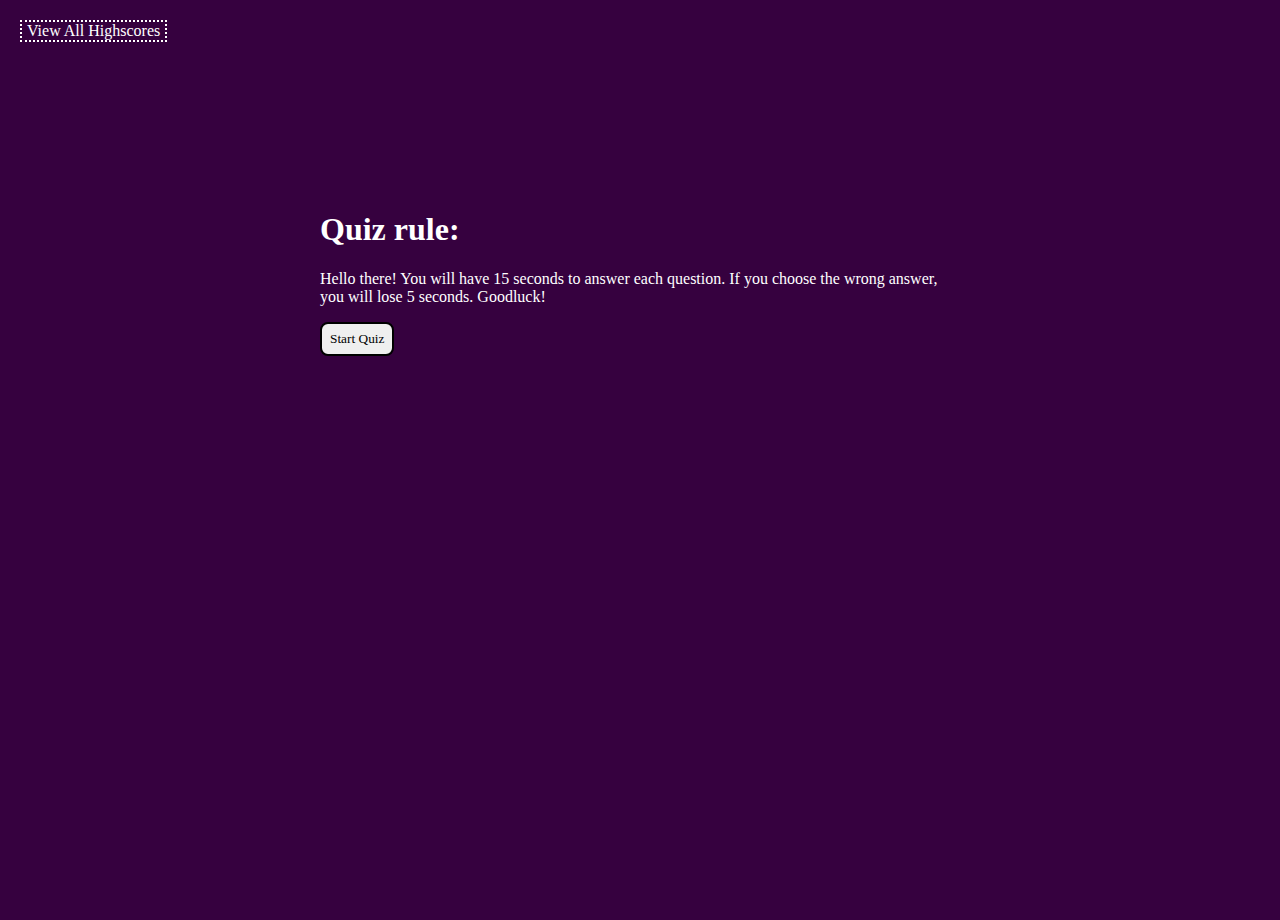
<file: index.html>
<!DOCTYPE html>
<html lang="en">
    <head>
        <meta charset="UTF-8">
        <meta name="viewport" content="width=device-width, initial-scale=1.0">
        <meta http-equiv="X-UA-Compatible" content="ie=edge">
        <link rel="stylesheet" href="style.css">
        <title>Code Quiz</title>
    </head>
    <body>
        <header>
            <nav>
                <a href="highscore.html">View All Highscores</a>
            </nav>
        </header>
        <div id="container">
            <div id="timer"></div>
            <div id="quizQuestions">
                <h1>Quiz rule:</h1>
                <p id="rules">Hello there! You will have 15 seconds to answer each question. If you choose the wrong answer, you will lose 5 seconds. Goodluck!</p>
                <ul id="rulesUl"></ul>
                <button id="start" class="start">Start Quiz</button>
            </div>
        </div>
        <script src="script.js"></script>
    </body>
</html>
</file>
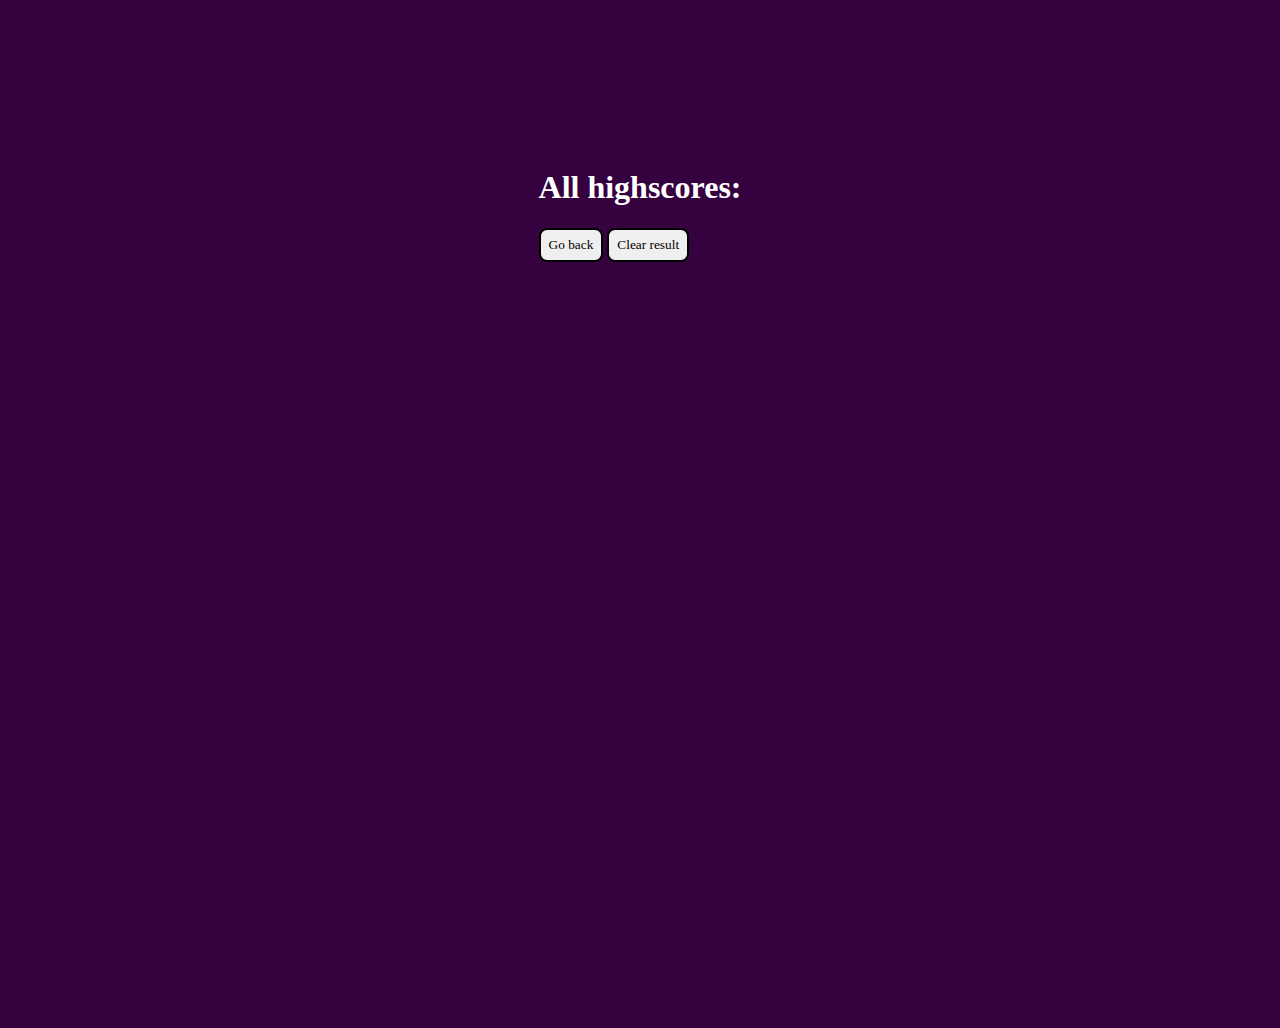
<file: highscore.html>
<!DOCTYPE html>
<html lang="en">
    <head>
        <meta charset="UTF-8">
        <meta name="viewport" content="width=device-width, initial-scale=1.0">
        <meta http-equiv="X-UA-Compatible" content="ie=edge">
        <link rel="stylesheet" href="style.css">
        <title>High Score List</title>
    </head>
    <body>
        <div id="container">
            <div id="timer"></div>
            <div id="quizQuestions">
                <h1>All highscores:</h1>
                <ul id="showScores"></ul>
                <button id="back">Go back</button>
                <button id="clear" value="reset">Clear result</button>
            </div>
        </div>
        <script src="script.js"></script>
    </body>
</html>
</file>
<file: style.css>
* {
    font-family: 'sans-serif';
}
body, html {
    height: 100%;
    width: 100%;
}
body {
    background-color: #36013F;
    color: #fff;
    background-attachment: scroll;
    box-sizing: border-box;
    margin: 0; 

}
nav {
    margin: 20px;
    width:fit-content;
    border: 2px dotted;
}
nav a {
    color: #fff;
    text-decoration: none;
    padding: 5px;
}
h1 {
    font-size: 2em;
}
ul {
    list-style: none;
    padding-inline-start: 0px;
}
button {
    display: inline-block;
    background-color: lightseagreen
    font-size: 12px;
    padding: 7px 8px;
    border: 2px solid;
    border-radius: 8px;
    transition-duration: 0.4s;
}

button:hover {
    box-shadow: 0 12px 16px 0 
}
#submit {
    padding: 2px 10px;
    border-radius: 0px;
}
#nextButton {
    padding: 5px 10px;
}
#container {
    display: flex;
    flex-direction: column;
    align-items: center;
    max-width: 50%;
    margin: auto;
    margin-top: 10%;
    height: 75%;
    box-sizing: border-box;
    padding: 20px 0;
}
#timer {
    text-align: center;
}
#quizContent {     
    text-align: center;
}
#optionsUl li {
    margin:10px;
}
#optionsUl button {
    width: 400px;
}
#scoreLi {
    color: white;
    font-size: 20px;

}
</file>
